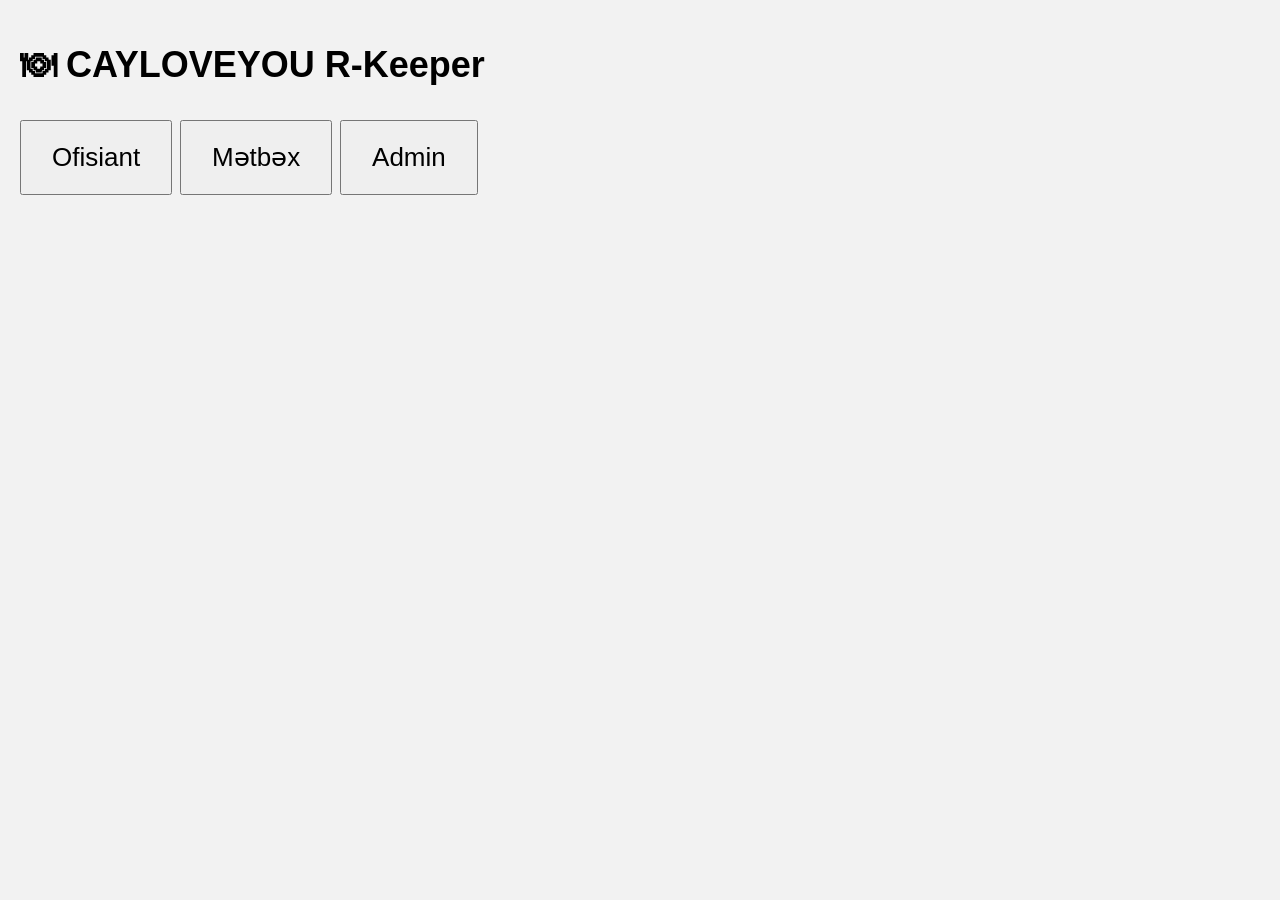
<file: index.html>
<!DOCTYPE html>
<html>
<head>
    <title>CAYLOVEYOU Baş Səhifə</title>
    <link rel="stylesheet" href="style.css">
</head>
<body>

<h1>🍽 CAYLOVEYOU R-Keeper</h1>

<button onclick="window.location.href='waiter.html'">Ofisiant</button>
<button onclick="window.location.href='kitchen.html'">Mətbəx</button>
<button onclick="window.location.href='admin.html'">Admin</button>

</body>
</html>
</file>
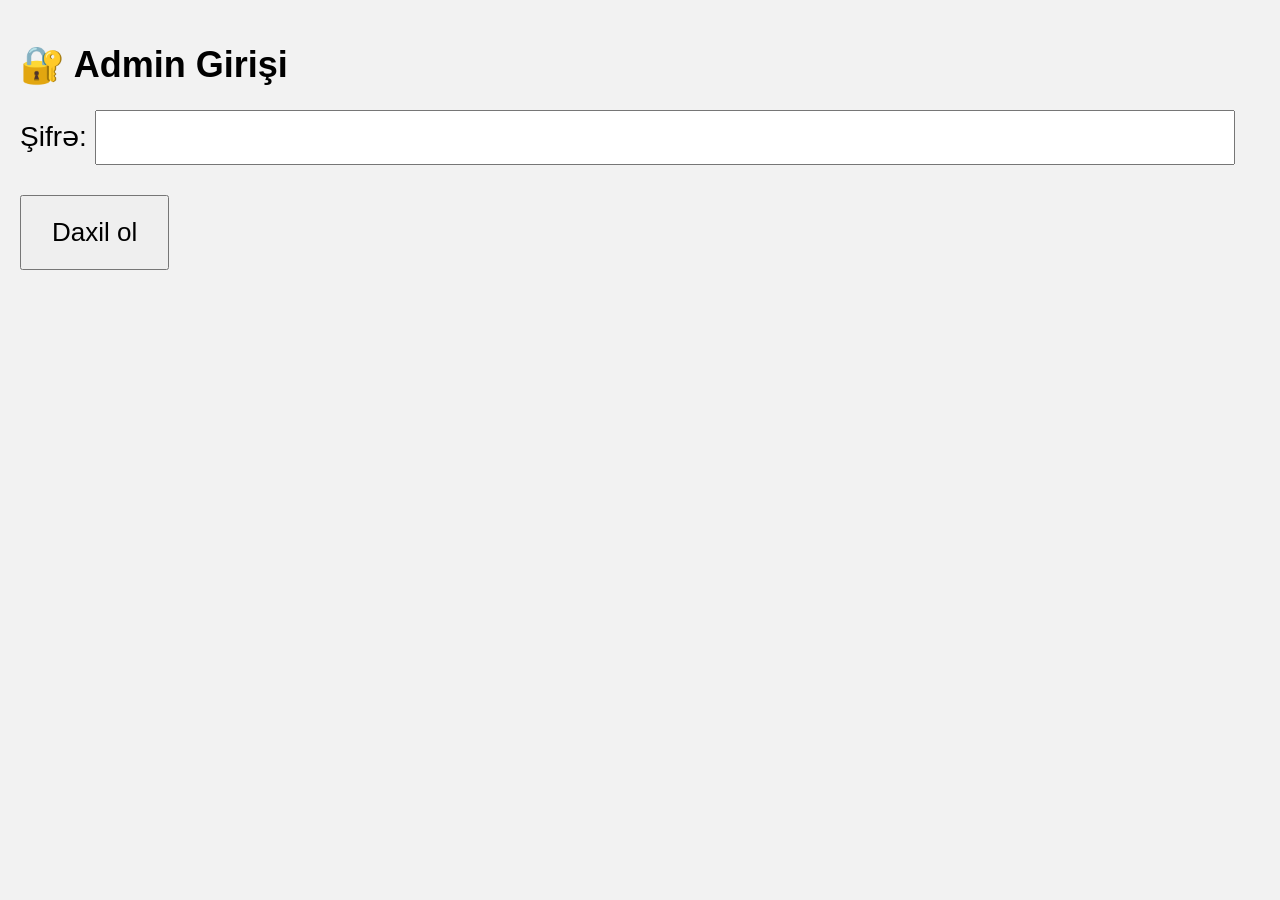
<file: admin.html>
<!DOCTYPE html>
<html>
<head>
    <title>Admin Girişi</title>
    <link rel="stylesheet" href="style.css">
</head>
<body>

<h1>🔐 Admin Girişi</h1>

Şifrə:
<input id="pass" type="password">
<button onclick="login()">Daxil ol</button>

<script>
function login() {
    if (document.getElementById("pass").value === "1986") {
        window.location.href = "admin_panel.html";
    } else { alert("❌ Yanlış şifrə!"); }
}
</script>

</body>
</html>
</file>
<file: style.css>
body {
    font-family: Arial, sans-serif;
    background: #f2f2f2;
    margin: 0;
    padding: 20px;
    font-size: 28px;
}

h1, h2 {
    font-size: 36px;
}

button {
    padding: 20px 30px;
    font-size: 26px;
    margin-top: 10px;
    cursor: pointer;
}

input, select {
    font-size: 26px;
    padding: 10px;
    width: 90%;
    margin-bottom: 20px;
}
</file>
